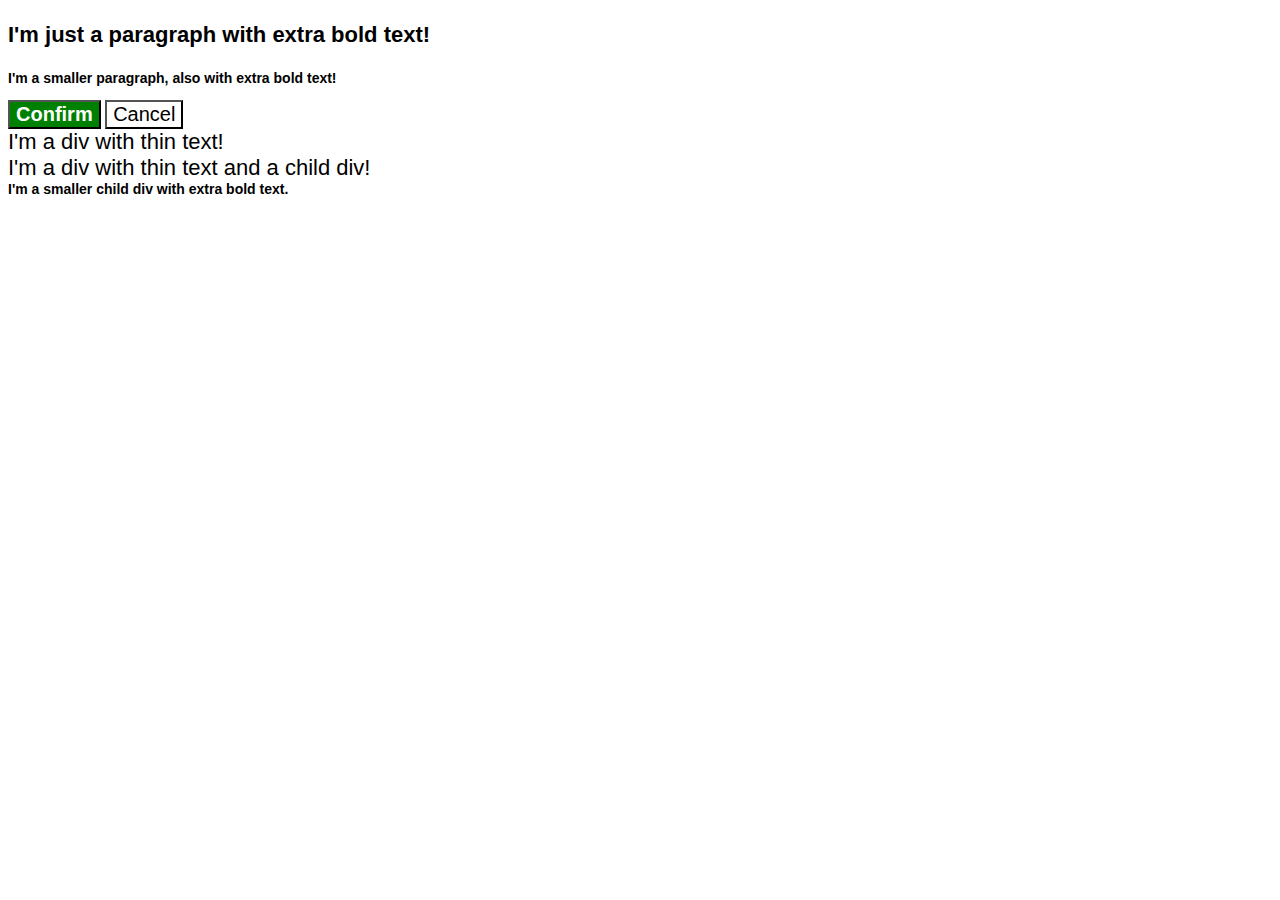
<file: foundations/cascade/01-cascade-fix/index.html>
<!DOCTYPE html>
<html lang="en">
  <head>
    <meta charset="UTF-8">
    <meta http-equiv="X-UA-Compatible" content="IE=edge">
    <meta name="viewport" content="width=device-width, initial-scale=1.0">
    <title>Fix the Cascade</title>
    <link rel="stylesheet" href="style.css">
  </head>
  <body>
    <p class="para">I'm just a paragraph with extra bold text!</p>
    <p class="para small-para">I'm a smaller paragraph, also with extra bold text!</p>

    <!-- Rule Order. no selector for id, last one defined is .button, hence it takes prioritizes .button -->
    <button id="confirm-button" class="button confirm">Confirm</button>  

    <button id="cancel-button" class="button cancel">Cancel</button>

    <div class="text">I'm a div with thin text!</div>
    <div class="text">I'm a div with thin text and a child div!
      <!-- Not directly targeting the element (only has .child as a selector), hence it inherits div.text selector -->
      <div class="text child">I'm a smaller child div with extra bold text.</div>
    </div>
  </body>
</html>
</file>
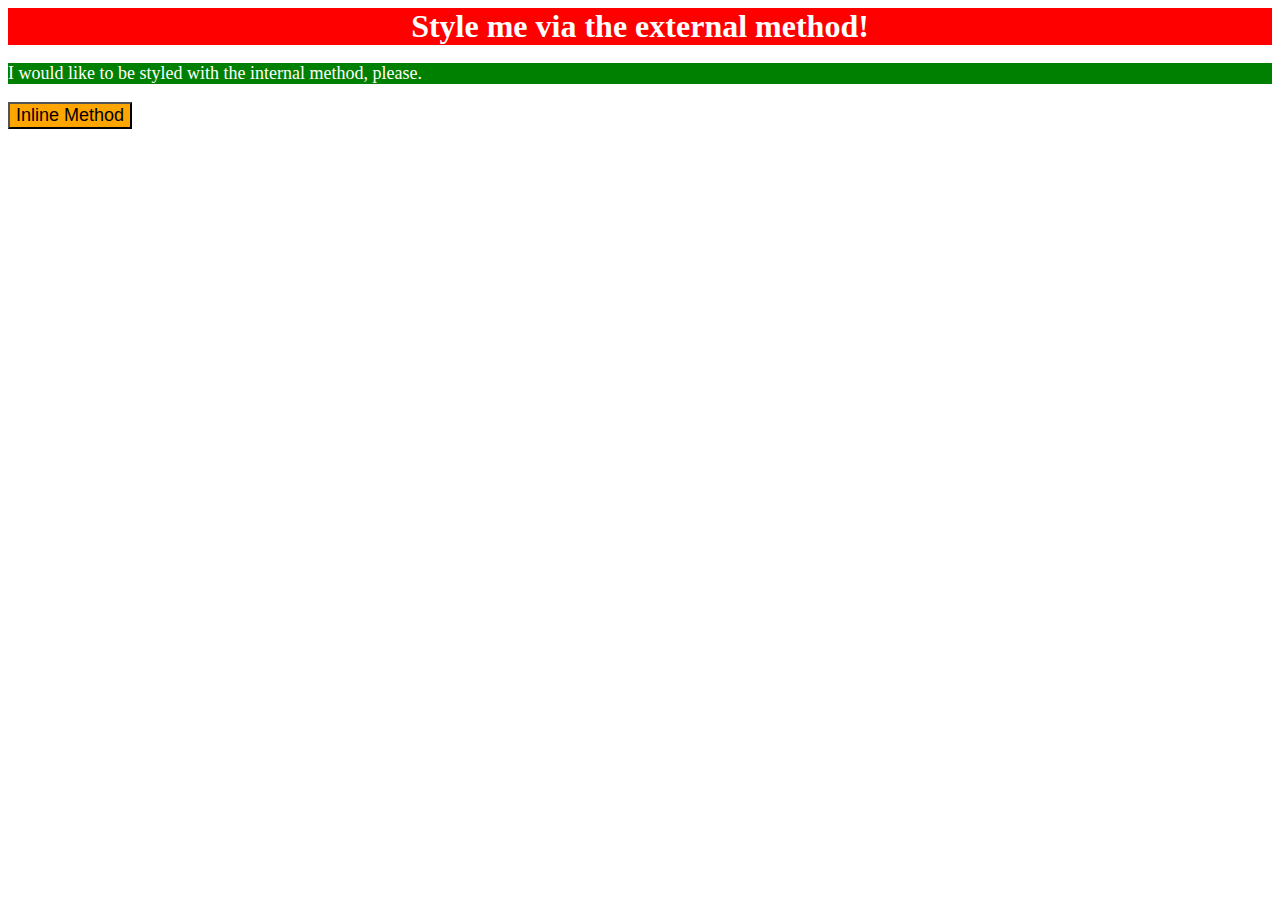
<file: foundations/intro-to-css/01-css-methods/index.html>
<!DOCTYPE html>
<html lang="en">
  <head>
    <meta charset="UTF-8">
    <meta http-equiv="X-UA-Compatible" content="IE=edge">
    <meta name="viewport" content="width=device-width, initial-scale=1.0">
    <link rel="stylesheet" href="styles.css">
    <title>Methods for Adding CSS</title>
    <style>
        p {
          background-color: green;
          color: white;
          font-size: 18px;
        }
    </style>
  </head>
  <body>
    <div>Style me via the external method!</div>
    <p>I would like to be styled with the internal method, please.</p>
    <button style="background-color: orange; font-size: 18px;">Inline Method</button>
  </body>
</html>
</file>
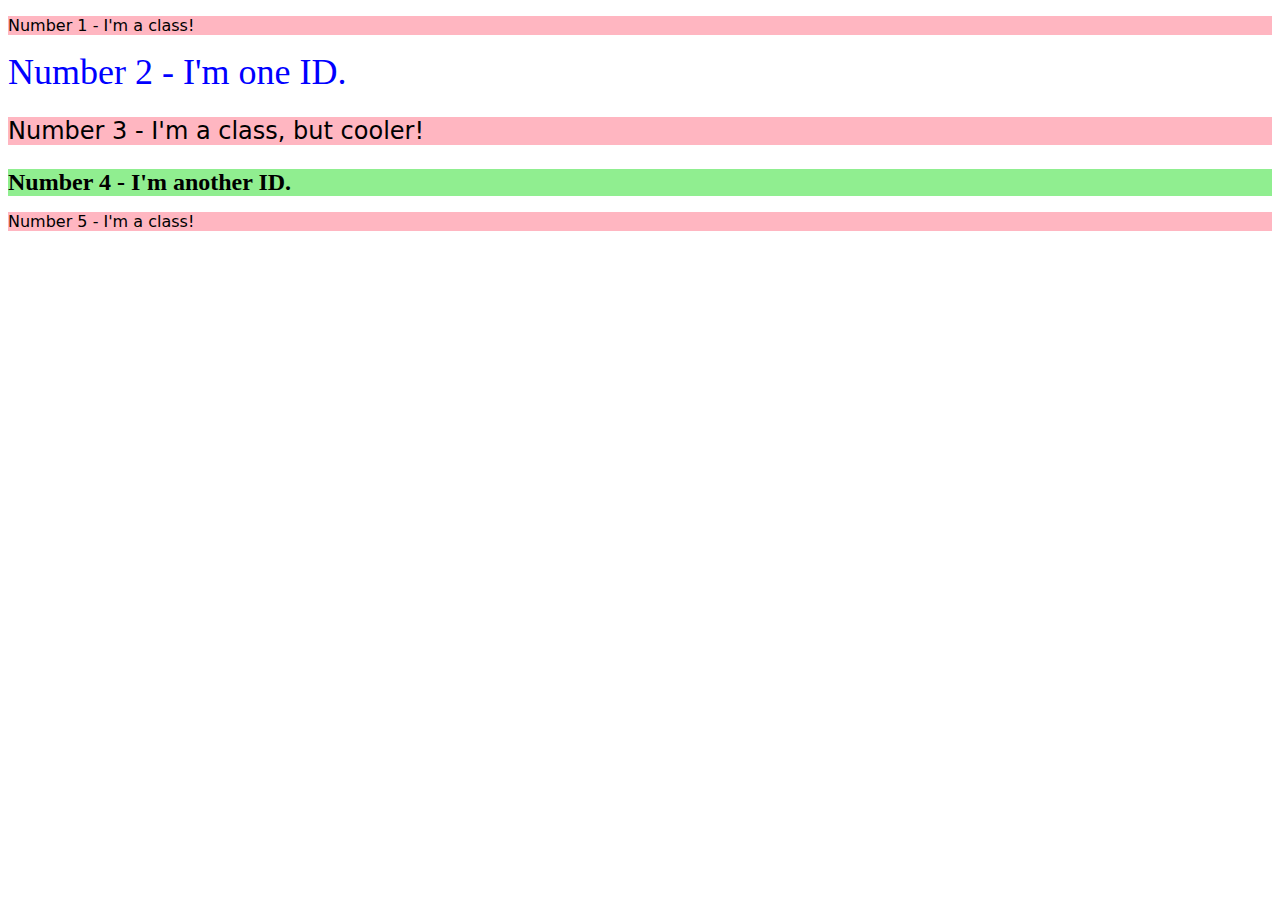
<file: foundations/intro-to-css/02-class-id-selectors/index.html>
<!DOCTYPE html>
<html lang="en">
  <head>
    <meta charset="UTF-8">
    <meta http-equiv="X-UA-Compatible" content="IE=edge">
    <meta name="viewport" content="width=device-width, initial-scale=1.0">
    <title>Class and ID Selectors</title>
    <link rel="stylesheet" href="style.css">
  </head>
  <body>
    <p class="odd-numbered">Number 1 - I'm a class!</p>
    <div id="number-two">Number 2 - I'm one ID.</div>
    <p class="odd-numbered" id="number-three">Number 3 - I'm a class, but cooler!</p>
    <div id="number-four">Number 4 - I'm another ID.</div>
    <p class="odd-numbered">Number 5 - I'm a class!</p>
  </body>
</html>
</file>
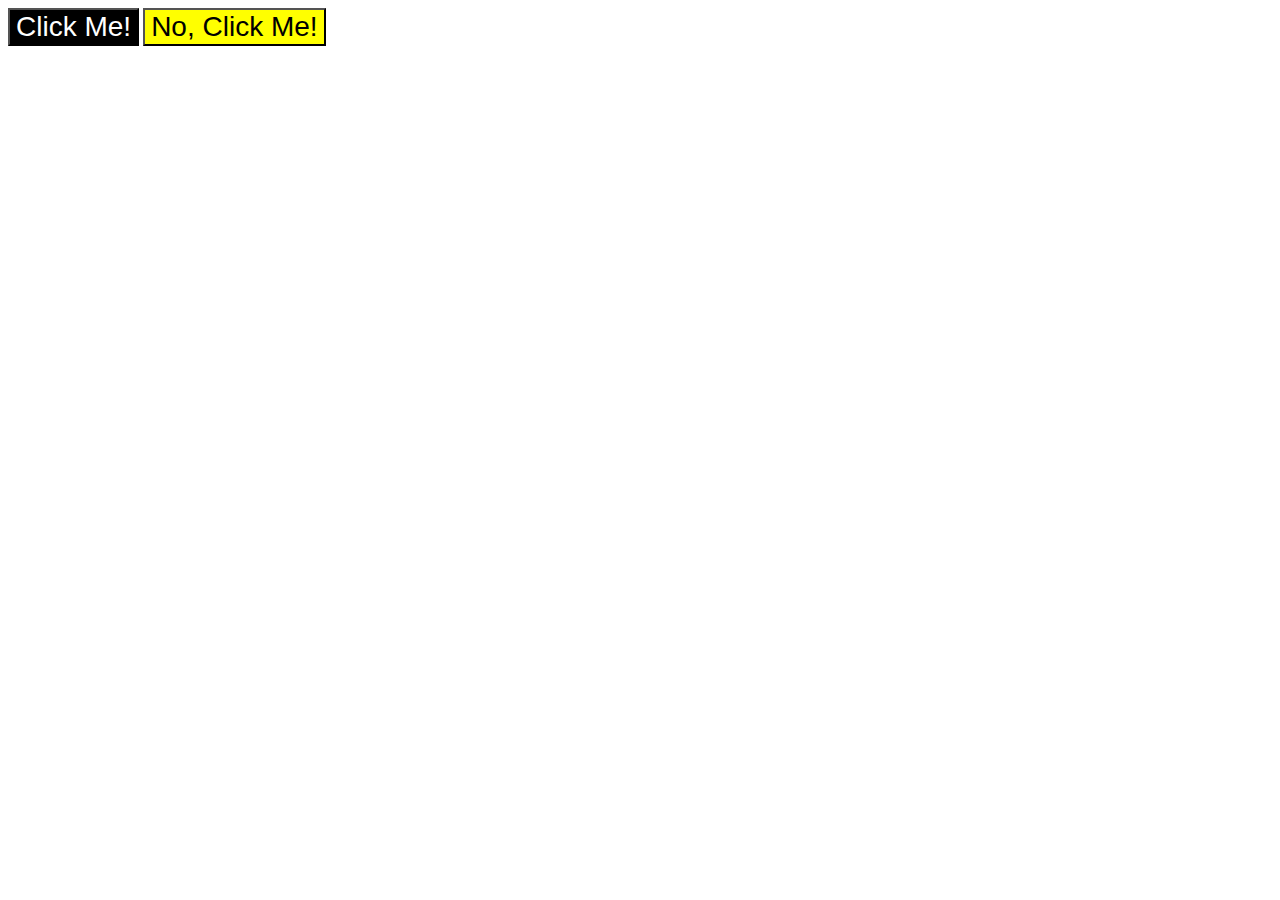
<file: foundations/intro-to-css/03-grouping-selectors/index.html>
<!DOCTYPE html>
<html lang="en">
  <head>
    <meta charset="UTF-8">
    <meta http-equiv="X-UA-Compatible" content="IE=edge">
    <meta name="viewport" content="width=device-width, initial-scale=1.0">
    <title>Grouping Selectors</title>
    <link rel="stylesheet" href="style.css">
  </head>
  <body>
    <button class="first-element">Click Me!</button>
    <button class="second-element">No, Click Me!</button>
  </body>
</html>
</file>
<file: foundations/cascade/01-cascade-fix/style.css>
body {
  font-family: Arial, Helvetica, sans-serif;
}

.para,
.small-para {
  color: hsl(0, 0%, 0%);
  font-weight: 800;
}

.para.small-para {
  font-size: 14px;
  font-weight: 800;
}

.para {
  font-size: 22px;
}

#confirm-button {
  background: green;
  color: white;
  font-weight: bold;
} 

.button {
  background-color: rgb(255, 255, 255);
  color: rgb(0, 0, 0);
  font-size: 20px;
}

.text.child {
  color: rgb(0, 0, 0);
  font-weight: 800;
  font-size: 14px;
}

div.text {
  color: rgb(0, 0, 0);
  font-size: 22px;
  font-weight: 100;
}
</file>
<file: foundations/intro-to-css/01-css-methods/styles.css>
div {
    background-color: red;
    color: white;
    font-size: 32px;
    text-align: center;
    font-weight: bold;
}
</file>
<file: foundations/intro-to-css/02-class-id-selectors/style.css>
.odd-numbered {
    background-color: #ffb6c1;
    font-family: Verdana, "DejaVu Sans", sans-serif;

}

#number-three {
    font-size: 24px;
}

#number-two {
    color:#0000ff;
    font-size: 36px;
}

#number-four {
    background-color: #90ee90;
    font-size: 24px;
    font-weight: bold;
}
</file>
<file: foundations/intro-to-css/03-grouping-selectors/style.css>
.first-element {
    background-color: #000000;
    color: #ffffff;

}

.second-element {
    background-color: yellow;

}

.first-element, .second-element {
    font-size: 28px;
    font-family: Helvetica, "Times New Roman", sans-serif;
}
</file>
